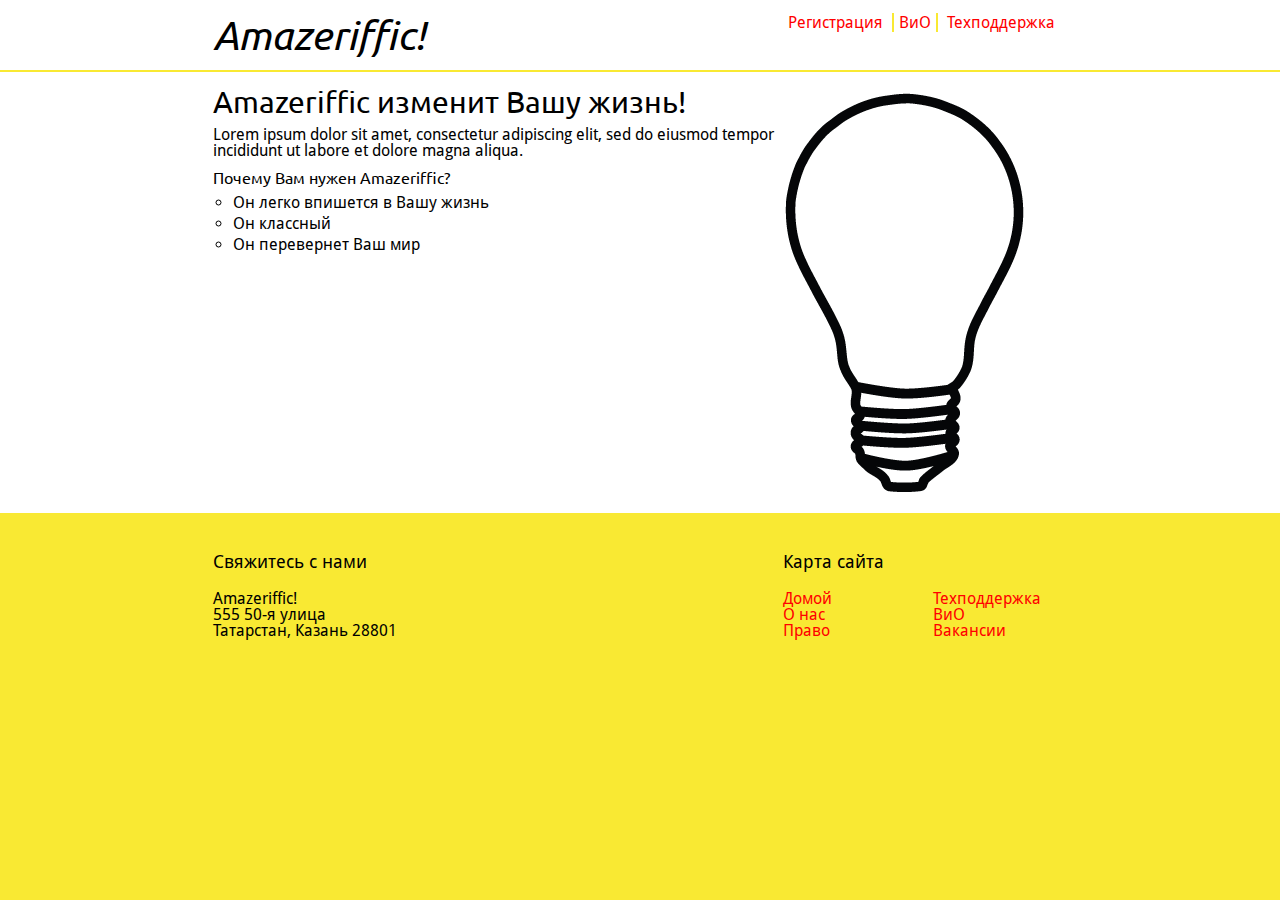
<file: index.html>
<!DOCTYPE html>
<html>
<head>
	<title>Amazeriffic</title>
	<link href="https://fonts.googleapis.com/css2?family=Ubuntu:ital,wght@0,400;0,700;1,400&display=swap" rel="stylesheet">
	<link rel="stylesheet" type="text/css" href="stylesheets/reset.css">
	<link rel="stylesheet" type="text/css" href="stylesheets/style.css">
</head>
<body>
	<header>
		<div class="container">
			<h1>Amazeriffic!</h1>
			<nav>
				<a href="#">Регистрация</a>
				<a href="faq.html">ВиО</a>
				<a href="#">Техподдержка</a>
			</nav>
		</div>
	</header>
	<main>
		<div class="container">
			<div class="main">
				<h2>Amazeriffic изменит Вашу жизнь!</h2>
				<p>Lorem ipsum dolor sit amet, consectetur adipiscing elit, sed do eiusmod tempor incididunt ut labore et dolore magna aliqua.</p>
				<h3>Почему Вам нужен Amazeriffic?</h3>
				<ul>
					<li>Он легко впишется в Вашу жизнь</li>
					<li>Он классный</li>
					<li>Он перевернет Ваш мир</li>
				</ul>
			</div>
			<div class="image">
				<img src="images/lightbulb.png" alt="Изображение лампочки">
			</div>	
		</div>
	</main>
	<footer>
		<div class="container">
			<div class="contact">
				<h5>Свяжитесь с нами</h5>
				<p>Amazeriffic!</p>
				<p>555 50-я улица</p>
				<p>Татарстан, Казань 28801</p>
			</div>
			<div class="sitemap">
				<h5>Карта сайта</h5>
				<ul>
					<li><a href="index.html">Домой</a></li>
					<li><a href="#">О нас</a></li>
					<li><a href="#">Право</a></li>
					<li><a href="#">Техподдержка</a></li>
					<li><a href="faq.html">ВиО</a></li>
					<li><a href="#">Вакансии</a></li>
				</ul>
			</div>
		</div>
	</footer>
</body>
</html>
</file>
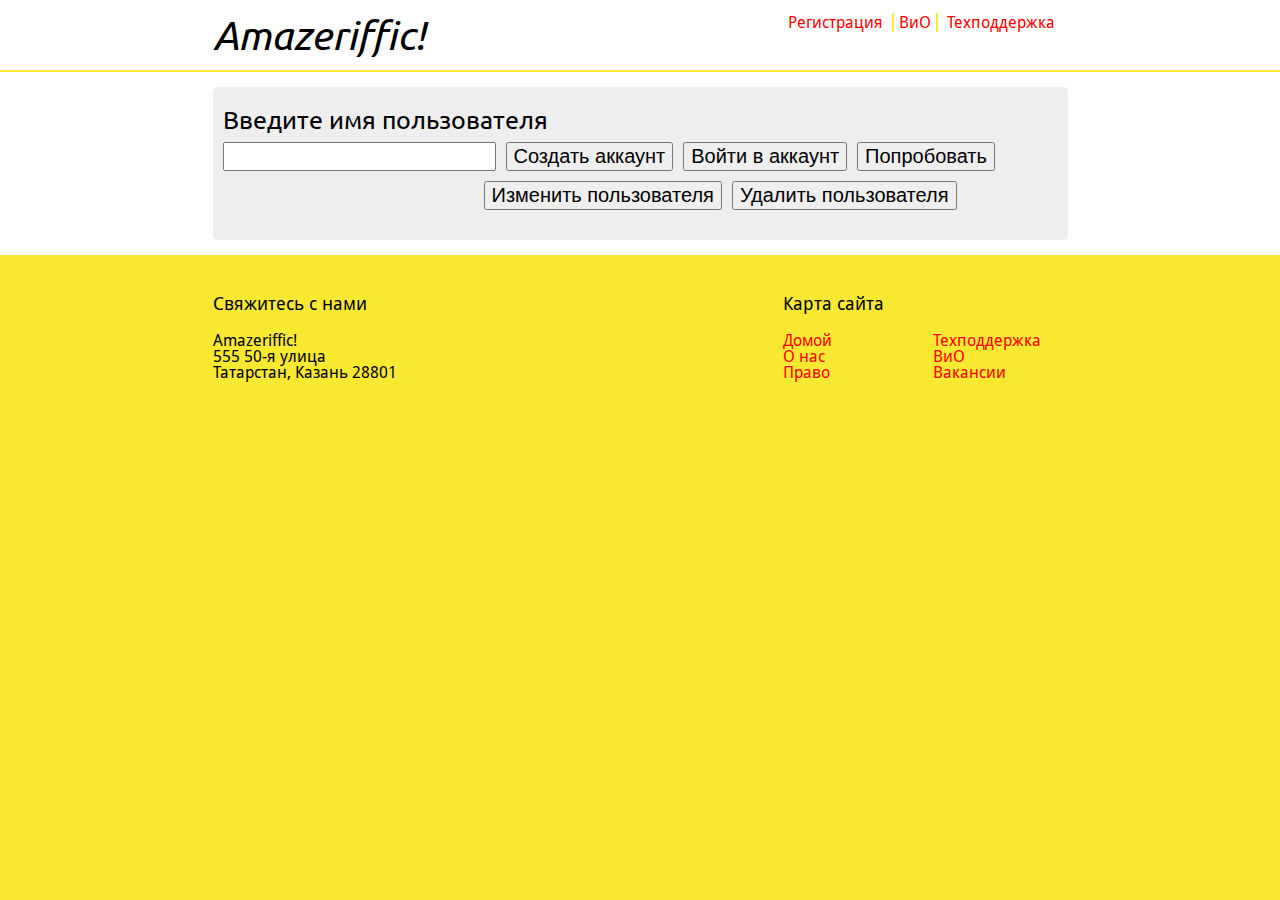
<file: client/index.html>
<!DOCTYPE html>
<html>
<head>
	<title>Amazeriffic</title>
	<link href="https://fonts.googleapis.com/css2?family=Ubuntu:ital,wght@0,400;0,700;1,400&display=swap" rel="stylesheet">
	<link rel="stylesheet" type="text/css" href="stylesheets/reset.css">
	<link rel="stylesheet" type="text/css" href="stylesheets/style.css">
</head>
<body>
	<header>
		<div class="container">
			<h1>Amazeriffic!</h1>
			<nav>
				<a href="/index.html">Регистрация</a>
				<a href="/faq.html">ВиО</a>
				<a href="#">Техподдержка</a>
			</nav>
		</div>
	</header>
	<main>
		<div class="container">
			<div class="login">
				<h2>Введите имя пользователя</h2>
			</div>
		</div>
	</main>
	<footer>
		<div class="container">
			<div class="contact">
				<h5>Свяжитесь с нами</h5>
				<p>Amazeriffic!</p>
				<p>555 50-я улица</p>
				<p>Татарстан, Казань 28801</p>
			</div>
			<div class="sitemap">
				<h5>Карта сайта</h5>
				<ul>
					<li><a href="/index.html">Домой</a></li>
					<li><a href="#">О нас</a></li>
					<li><a href="#">Право</a></li>
					<li><a href="#">Техподдержка</a></li>
					<li><a href="/faq.html">ВиО</a></li>
					<li><a href="#">Вакансии</a></li>
				</ul>
			</div>
		</div>
	</footer>
	<script src="https://code.jquery.com/jquery-3.6.0.min.js"></script>
	<script src="javascripts/user.js"></script>
</body>
</html>
</file>
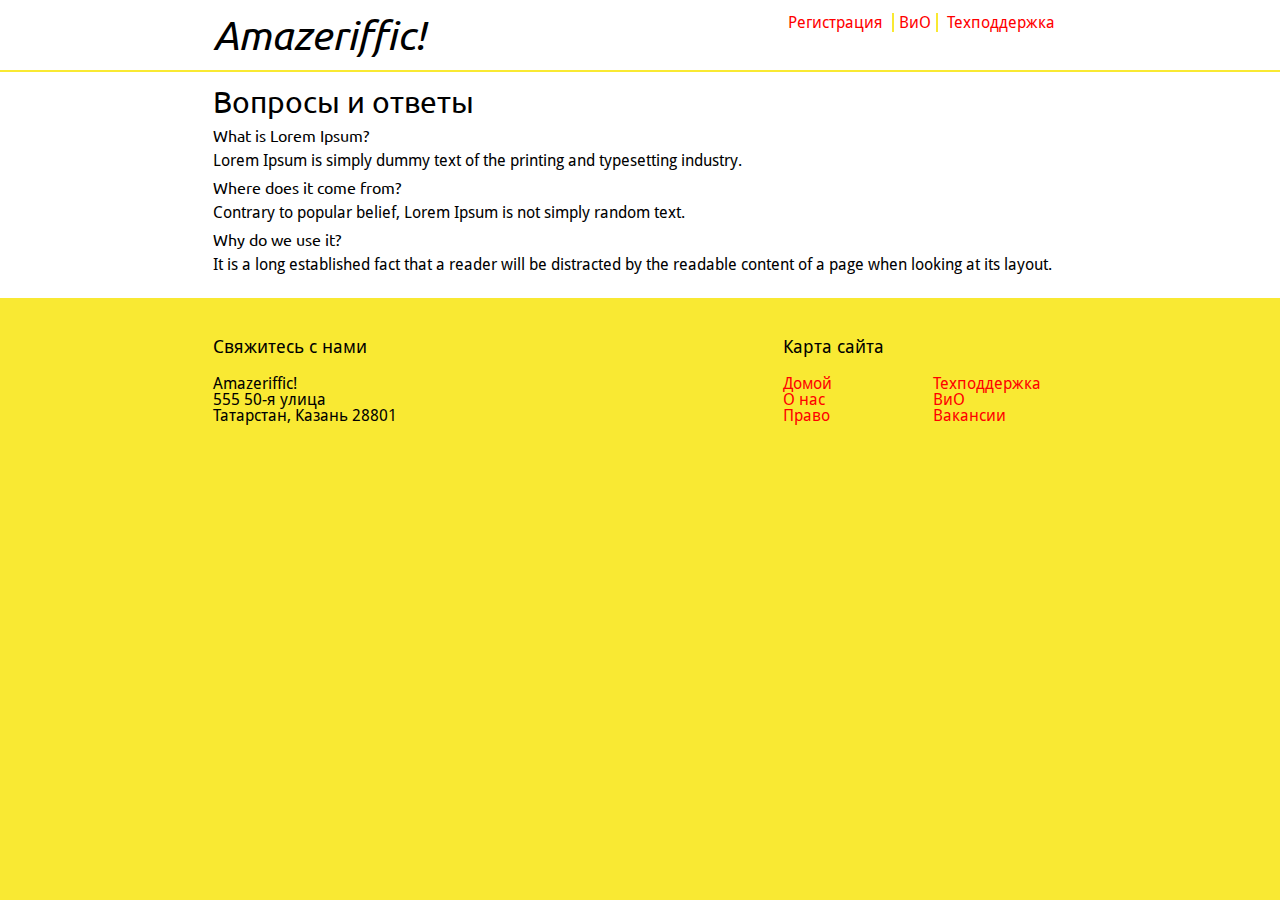
<file: faq.html>
<!DOCTYPE html>
<html>
<head>
	<title>Amazeriffic</title>
	<link href="https://fonts.googleapis.com/css2?family=Ubuntu:ital,wght@0,400;0,700;1,400&display=swap" rel="stylesheet">
	<link rel="stylesheet" type="text/css" href="stylesheets/reset.css">
	<link rel="stylesheet" type="text/css" href="stylesheets/style.css">
</head>
<body>
	<header>
		<div class="container">
			<h1>Amazeriffic!</h1>
			<nav>
				<a href="#">Регистрация</a>
				<a href="faq.html">ВиО</a>
				<a href="#">Техподдержка</a>
			</nav>
		</div>
	</header>
	<main>
		<div class="container">
			<h2>Вопросы и ответы</h2>
			<h3>What is Lorem Ipsum?</h3>
			<p>Lorem Ipsum is simply dummy text of the printing and typesetting industry.</p>
			<h3>Where does it come from?</h3>
			<p>Contrary to popular belief, Lorem Ipsum is not simply random text.</p>
			<h3>Why do we use it?</h3>
			<p>It is a long established fact that a reader will be distracted by the readable content of a page when looking at its layout.</p>			
		</div>
	</main>
	<footer>
		<div class="container">
			<div class="contact">
				<h5>Свяжитесь с нами</h5>
				<p>Amazeriffic!</p>
				<p>555 50-я улица</p>
				<p>Татарстан, Казань 28801</p>
			</div>
			<div class="sitemap">
				<h5>Карта сайта</h5>
				<ul>
					<li><a href="index.html">Домой</a></li>
					<li><a href="#">О нас</a></li>
					<li><a href="#">Право</a></li>
					<li><a href="#">Техподдержка</a></li>
					<li><a href="faq.html">ВиО</a></li>
					<li><a href="#">Вакансии</a></li>
				</ul>
			</div>
		</div>
	</footer>
</body>
</html>
</file>
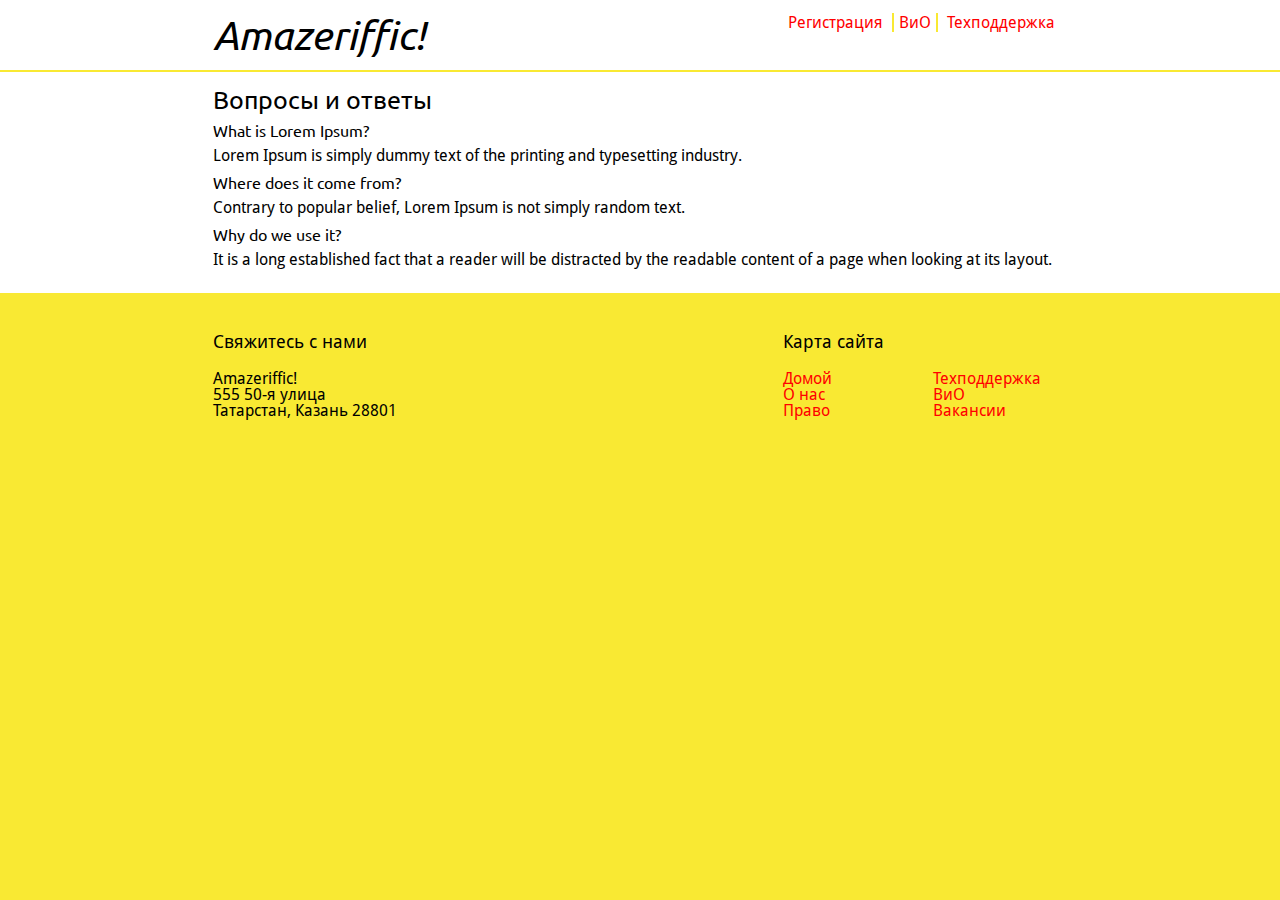
<file: client/faq.html>
<!DOCTYPE html>
<html>
<head>
	<title>Amazeriffic</title>
	<link href="https://fonts.googleapis.com/css2?family=Ubuntu:ital,wght@0,400;0,700;1,400&display=swap" rel="stylesheet">
	<link rel="stylesheet" type="text/css" href="stylesheets/reset.css">
	<link rel="stylesheet" type="text/css" href="stylesheets/style.css">
</head>
<body>
	<header>
		<div class="container">
			<h1>Amazeriffic!</h1>
			<nav>
				<a href="/index.html">Регистрация</a>
				<a href="/faq.html">ВиО</a>
				<a href="#">Техподдержка</a>
			</nav>
		</div>
	</header>
	<main>
		<div class="container">
			<h2>Вопросы и ответы</h2>
			<h3>What is Lorem Ipsum?</h3>
			<p>Lorem Ipsum is simply dummy text of the printing and typesetting industry.</p>
			<h3>Where does it come from?</h3>
			<p>Contrary to popular belief, Lorem Ipsum is not simply random text.</p>
			<h3>Why do we use it?</h3>
			<p>It is a long established fact that a reader will be distracted by the readable content of a page when looking at its layout.</p>			
		</div>
	</main>
	<footer>
		<div class="container">
			<div class="contact">
				<h5>Свяжитесь с нами</h5>
				<p>Amazeriffic!</p>
				<p>555 50-я улица</p>
				<p>Татарстан, Казань 28801</p>
			</div>
			<div class="sitemap">
				<h5>Карта сайта</h5>
				<ul>
					<li><a href="/index.html">Домой</a></li>
					<li><a href="#">О нас</a></li>
					<li><a href="#">Право</a></li>
					<li><a href="#">Техподдержка</a></li>
					<li><a href="/faq.html">ВиО</a></li>
					<li><a href="#">Вакансии</a></li>
				</ul>
			</div>
		</div>
	</footer>
</body>
</html>
</file>
<file: stylesheets/style.css>
@font-face {
    font-family: 'Droid Sans';
    src: url('../fonts/DroidSans.woff') format('woff');
    font-weight: normal;
    font-style: normal;
    font-display: swap;
}

body {
	font-family: "Droid Sans";
	font-size: 100%;
	background: #f9e933;
}

h1, h2, h3, h4 {
	font-family: "Ubuntu";
}

h1 {
	font-size: 40px;
	font-style: italic;
}

h2 {
	font-size: 30px;
}

h5 {
	font-size: 18px;
}

a {
	text-decoration: none;
	color: red;
}

a:hover {
	text-decoration: underline;
}

header, main, footer {
	overflow: auto;
	min-width: 855px;
}

header, main {
	background: white;
}

.container {
	max-width: 855px;
	margin: auto;
}

header h1, .main, .contact {
	float: left;
	width: 570px;
}

header nav, .image, .sitemap {
	float: right;
	width: 285px;
}

header {
	border-bottom: 2px solid #f9e933;
	padding: 15px;
}

nav a {
	padding: 0px 5px;
}

nav a:nth-child(2) {
	border-left: 2px solid #f9e933;
	border-right: 2px solid #f9e933;
}

main {
	padding: 15px;
}

main p {
	margin: 10px 0px;
}

main h2 {
	margin-bottom: 10px;
}

.main ul {
	margin: 10px 0px;
	padding: 0px 20px;
	list-style: circle;
}

.main ul li {
	margin: 5px 0px;
}

footer {
	padding: 40px 15px 1px 15px;
}

footer h5 {
	margin-bottom: 20px; 
}

.sitemap ul {
	columns: 2;
}

.tabs a span {
	display: inline-block;
	border-radius: 5px 5px 0 0;
	width: 100px;
	margin-right: 10px;
	text-align: center;
	background: #ddd;
	padding: 5px;
}

.tabs a span.active {
	background: #eee;
}

.content {
	background: #eee;
	border-radius: 0px 5px 5px 5px;
	padding: 20px 10px;
}

.content li {
	margin-bottom: 10px; 
	padding: 3px;
	background: white;
	border-radius: 3px;
}

.content li:last-child {
	margin-bottom: 20px; 
	background: white;
}

.content ul:last-child li:last-child {
	margin-bottom: 0px;
}

.content h3 {
	margin: 10px 0px;
	padding: 3px;
	background: #ddd;
	border-radius: 3px;
}

.content h3:first-child {
	margin-top: 0px;
}

.content button {
	font-size: 20px;
	font-weight: bold;
	margin-left: 10px;
}

.content input {
	font-size: 20px;
}
</file>
<file: client/stylesheets/style.css>
@font-face {
    font-family: 'Droid Sans';
    src: url('../fonts/DroidSans.woff') format('woff');
    font-weight: normal;
    font-style: normal;
    font-display: swap;
}

body {
	font-family: "Droid Sans";
	font-size: 100%;
	background: #f9e933;
}

h1, h2, h3, h4 {
	font-family: "Ubuntu";
}

h1 {
	font-size: 40px;
	font-style: italic;
}

h2 {
	font-size: 25px;
}

h5 {
	font-size: 18px;
}

a {
	text-decoration: none;
	color: red;
}

a:hover {
	text-decoration: underline;
}

header, main, footer {
	overflow: auto;
	min-width: 855px;
}

header, main {
	background: white;
}

.container {
	max-width: 855px;
	margin: auto;
}

header h1, .main, .contact {
	float: left;
	width: 570px;
}

header nav, .image, .sitemap {
	float: right;
	width: 285px;
}

header {
	border-bottom: 2px solid #f9e933;
	padding: 15px;
}

nav a {
	padding: 0px 5px;
}

nav a:nth-child(2) {
	border-left: 2px solid #f9e933;
	border-right: 2px solid #f9e933;
}

main {
	padding: 15px;
}

main p {
	margin: 10px 0px;
}

main h2 {
	margin-bottom: 10px;
}

.main ul {
	margin: 10px 0px;
	padding: 0px 20px;
	list-style: circle;
}

.main ul li {
	margin: 5px 0px;
}

footer {
	padding: 40px 15px 1px 15px;
}

footer h5 {
	margin-bottom: 20px; 
}

.sitemap ul {
	columns: 2;
}

.tabs a span {
	display: inline-block;
	border-radius: 5px 5px 0 0;
	width: 100px;
	margin-right: 10px;
	text-align: center;
	background: #ddd;
	padding: 5px;
}

.tabs a span.active {
	background: #eee;
}

.content {
	background: #eee;
	border-radius: 0px 5px 5px 5px;
	padding: 20px 10px;
}

.content li {
	margin-bottom: 10px; 
	padding: 3px;
	background: white;
	border-radius: 3px;
}

.content li:last-child {
	margin-bottom: 20px; 
	background: white;
}

.content ul:last-child li:last-child {
	margin-bottom: 0px;
}

.content h3 {
	margin: 10px 0px;
	padding: 3px;
	background: #ddd;
	border-radius: 3px;
}

.content h3:first-child {
	margin-top: 0px;
}

.content button {
	font-size: 20px;
	font-weight: bold;
	margin-left: 10px;
}

.content input {
	font-size: 20px;
}

.right {
	float: right;
	padding-left: 20px;
}

.login {
	background: #eee;
	border-radius: 5px;
	padding: 20px 10px;
}

.login input {
	font-size: 20px;
	margin-right: 10px;
}

.login button {
	font-size: 20px;
	margin-right: 10px;
	margin-bottom: 10px;  
}

.login button:nth-child(6) {
	margin-left: 261px;
}
</file>
